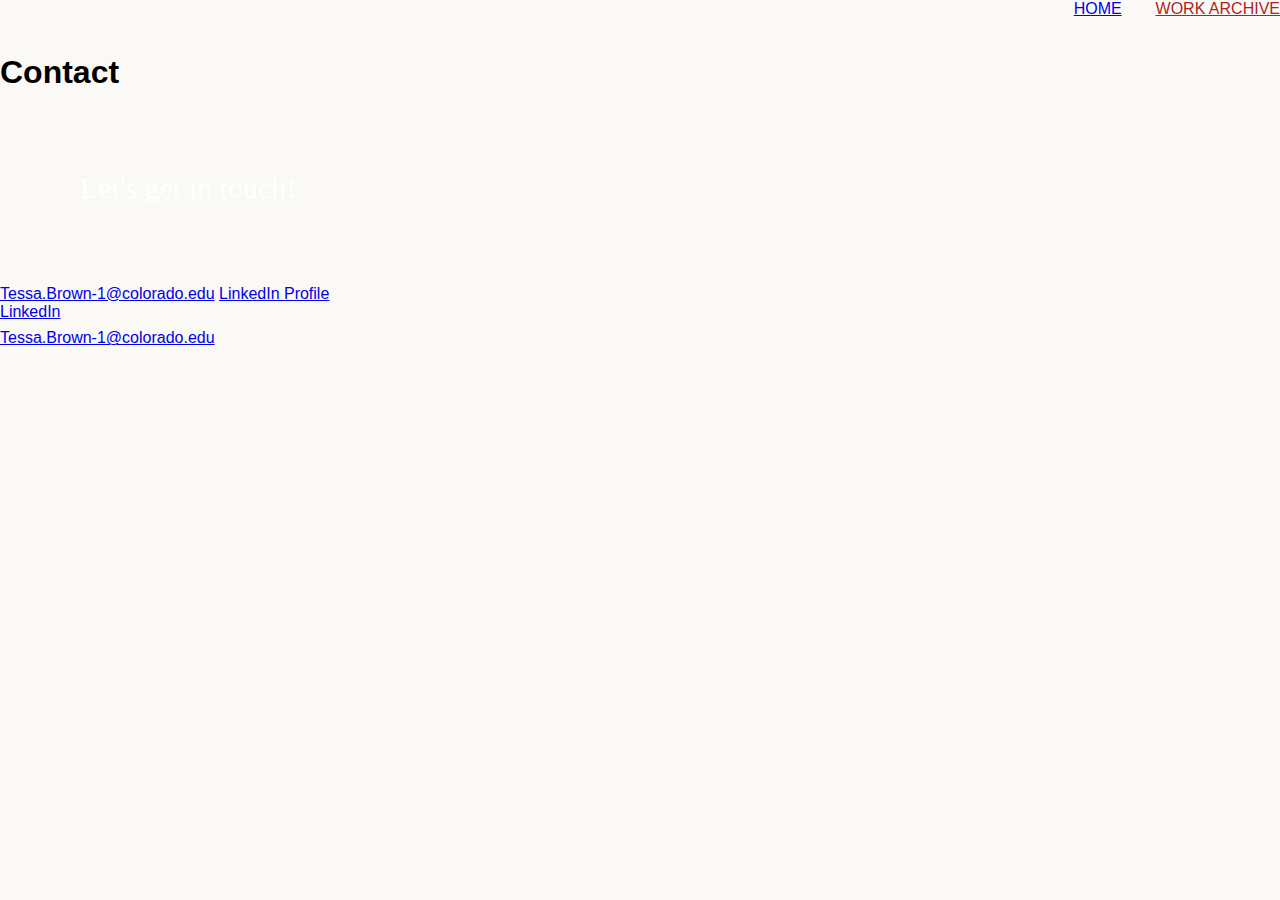
<file: contact.html>
<!DOCTYPE html>
<html lang="en">
<head>
    <meta charset="UTF-8">
    <meta name="viewport" content="width=device-width, initial-scale=1.0">
    <title>Contact - Tessa Brown</title>
    <link rel="stylesheet" href="styles.css">
</head>
<body>
    <header>
        <div class="logo">TESSA<span>Brown</span></div>
        <nav>
            <a href="index.html">HOME</a>
            <a href="work.html">WORK ARCHIVE</a>
        </nav>
    </header>

    <section class="contact-page">
        <h1>Contact</h1>
        <div class="contact-content">
            <div class="contact-info-large">
                <p>Let's get in touch!</p>
                <a href="mailto:Tessa.Brown-1@colorado.edu" class="email-link">Tessa.Brown-1@colorado.edu</a>
                <a href="https://linkedin.com" target="_blank" class="linkedin-link">LinkedIn Profile</a>
            </div>
        </div>
    </section>

    <footer>
        <div class="contact-info">
            <a href="https://linkedin.com" target="_blank">LinkedIn</a>
            <a href="mailto:Tessa.Brown-1@colorado.edu">Tessa.Brown-1@colorado.edu</a>
        </div>
    </footer>
</body>
</html>
</file>
<file: styles.css>
/* Reset and base styles */
* {
    margin: 0;
    padding: 0;
    box-sizing: border-box;
}

/* font instructions for the body text -> text in the overlays */
body {
    font-family: "Helvetica", Arial, sans-serif;
    margin: 0 auto;
    background-color: #FAF9F6;
}

/* Header styles */
header {
    display: flex;
    justify-content: space-between;
    align-items: flex-start; /* Aligns logo to top */
    height: 6vh;
    position: relative;
}

/* padding for about and work archive links */
.links {
    padding: 20px 40px;
}

nav {
    display: flex;
    gap: 2.646vw;
}

.navbar {
    display: flex;
    align-items: center; /* Ensures vertical centering */
}

.nav-link {
    font-family: "Helvetica", Arial, sans-serif;
    font-weight: bold;
    font-size: 24px;
    padding: 5px 0;
    position: relative;
    transition: color 0.3s ease;
    color: #AF1F24;
    text-decoration: none;
    text-transform: uppercase;
    padding: 5px 0;
    position: relative;
}

/* Navigation link hover effect */
.nav-link::after {
    content: '';
    position: absolute;
    bottom: -2px;
    left: 0;
    width: 100%;
    height: 2px;
    background-color: #AF1F24;
    transform: scaleX(0);
    transition: transform 0.3s ease;
}

.nav-link:hover::after {
    transform: scaleX(1);
}

/* Active page indicator */
.nav-link.active {
    color: #AF1F24;
}

.nav-link.active::after {
    transform: scaleX(1);
}

/* Logo link styles */
.logo-link {
    display: block;
    transition: opacity 0.3s ease;
    padding-left: 10px;
}

.logo-link:hover {
    opacity: 0.8;
}

/* Logo image styles */
.logo {
    height: auto;
    width: 12.698vw;
    align-items: center;
    display: flex;
    transform: translateY(-5vh);
    filter: drop-shadow(0px 4px 4px rgba(0, 0, 0, 0.05));
}   

/* Add margin to main content to account for fixed header */
main {
    margin-top: 80px;
}

/* Work Archive link specific color */
a[href="work.html"] {
    color: #AF1F24;
}

/* About link specific color */
a[href="about.html"] {
    color: #AF1F24;
}

* {
    box-sizing: border-box;
}

.hero-container {
    position: relative; 
    display: flex;
    justify-content: center;
    align-items: center;
    width: 100%;
    max-width: 52.91vw; 
    margin: 0 auto; 
}

.home-logo {
    position: absolute;
    width: 53.505vw;
    height: auto;
    margin-left: auto;
    margin-right: auto;
    transform: translateY(-11.111vh);
}

.boarding-pass {
    width: 52.315vw;
    height: auto;
    display: block;
    margin-left: auto;
    margin-right: auto;
    transform: translateY(2.5vw);
    z-index: 2;
    filter: drop-shadow(0px 4px 4px rgba(0, 0, 0, 0.15));
}

.highlighted-work-title {
    width: 20vw; 
    height: auto;
    padding: 1.5vw; 
    transform: translateY(-5vw);
    filter: drop-shadow(0px 4px 4px rgba(0, 0, 0, 0.15));
}

/* grid for home page */
.portfolio-grid-home {
    display: grid;
    grid-template-columns: repeat(3, 30.754vw);
    gap: 2.116vw;
    justify-content: center; /* Centers the grid */
    margin-bottom: 2.646vh;
    transform: translateY(-10vh);
    position: relative;
}

/* grid for work archive */
.portfolio-grid {
    display: grid;
    grid-template-columns: repeat(3, 30.754vw);
    gap: 2.116vw;
    justify-content: center;
    margin-bottom: 20vh;
    transform: translateY(5.291vh);
    position: relative;
}

.portfolio-item {
    width: 30.754vw;
    background-color: white; 
    box-shadow: 0px 4px 4px rgba(0, 0, 0, 0.25);
    border-radius: 5px;
    display: flex;
    align-items: center;
    justify-content: center;
    overflow: hidden; 
    position: relative;
}

/* style for the 4 david heads image from home page */
.davidheads {
    width: 26.786vw;
    height: auto; 
}

/* style for the birth of venus poster */
.poster-1 {
    width: 26vw;
    height: auto;
}

.flower-x {
    width: 28.042vw;
    height: auto;
}

/* Hover overlay styles (hidden by default) */
.overlay {
    position: absolute;
    top: 0;
    left: 0;
    width: 100%;
    height: 100%;
    background: rgba(0, 0, 0, 0.3); /* 30% black overlay */
    display: flex;
    justify-content: center;
    opacity: 0;
    transition: opacity 0.3s ease-in-out;
    align-items: flex-end; /* Moves text to the bottom */
    padding-bottom: 20px; /* Adds spacing from the bottom */
}

/* Text inside the overlay */
.overlay-text {
    color: white;
    font-family: "HelveticaNeue-CondensedBold", "Helvetica Neue";
    font-size: 60px;
    font-weight: 900;
    text-transform: uppercase;
    text-align: center;
    opacity: 0;
    transition: opacity 0.3s ease-in-out;
}

/* Hover state: Show overlay and text */
.portfolio-item:hover .overlay {
    opacity: 1;
}

.portfolio-item:hover .overlay-text {
    opacity: 1;
}

/* styles for the work archive page */
.anamoly-logo {
    width: 29.066vw;
    height: auto;
}

.poster-2 {
    width: 26vw;
    height: auto;
}

.david-head {
    width: 26.786vw;
    height: auto;
}

.logo-2025 {
    width: 26.646vw;
    height: auto;
}

.spray-paint {
    width: 28.307vw; 
    height: auto;
}

.sweatshirt {
    width: 28.638vw;
    height: auto;
}

.street-sign {
    width: 27.447vw;
    height: auto;
}

.threeD-x {
    width: 29.159vw;
    height: auto; 
}

/* About section */
.about {
    max-width: 52.91vw;
    margin: 0 auto;
    line-height: 1.8;
}

/* Full-screen overlay */
.full-overlay {
    position: fixed;
    top: 0;
    left: 0;
    width: 100%;
    height: 100%;
    background: rgba(0, 0, 0, 0.85); /* 85% opacity */
    display: flex;
    opacity: 0;
    visibility: hidden;
    transition: opacity 0.3s ease-in-out;
    z-index: 1000;
    overflow-y: auto; /* allows for scrolling in the full overlay */ 
}

/* Visible state */
.full-overlay.active {
    opacity: 1;
    visibility: visible;
}

/* Overlay container: Holds both sides */
.overlay-container {
    display: flex;
    flex-direction: row;
    width: 100%;
    height: 100%;
    padding: 24px;
    box-sizing: border-box; /* Ensures padding doesn't affect size */
    overflow-y: auto; /* Enables scrolling if text is too long */
    align-items: center;
}

/* Left side: Image */
.overlay-left {
    display: flex;
    align-items: center;
    justify-content: center;
}

.overlay-right {
    display: flex;
    flex-direction: column;
    justify-content: center; /* ⬅️ This centers the text vertically */
    flex: 1; /* optional: allows the text area to grow */
}

#overlay-title, #overlay-text {
    text-align: left;
}

/* title for the full overlay */
h2 {
    font-family: "Helvetica", Arial, sans-serif;
    font-weight: bold;
    font-size: 100px;
    color: white;
    padding-left: 80px;
    padding-right: 80px;
}

/* body text for the full overlay */
p {
    font-family: "Times New Roman", Times, serif;
    font-size: 30px;
    color: white;
    padding: 80px;
}

/* style for all of the images in the full overlay */
.img-overlay {
    display: flex;
    align-items: center;
    justify-content: center;
    object-fit: contain;
    padding: 24px;
}

/* 4 david heads overlay image style*/
.sticker-img {
    width: 40.212vw;
    height: auto;
}

/* poster 1 overlay image style*/
.poster-img {
    width: 39.815vw;
    height: auto;
    transform: translateY(4vh); 
}

/* flower sticker/logo overlay image style*/
.logo-img {
    width: 45.437vw;
    height: auto;
}

/* Illustrated anomaly logo overlay image style */
.anomaly_logo-img{
    width: 50.661vw;
    height: auto;
}

/*  single david head overlay image style */
.david-img {
    width: 40.212vw;
    height: auto;
}

/* multiple itterations of anomaly logos overlay image style */
.anamolylogos-img {
    width: 21.561vw;
    height: auto;
}

/* spray paint logo overlay image style */
.modern-img {
    width: 34.193vw;
    height: auto;
}

/* crewneck overlay image style */
.crewneck-img {
    width: 50.463vw;
    height: auto;
}

/* 3D X overlay image style */
.threeD-img {
    width: 53.373vw;
    height: auto;
}

.btu-img {
    width: 52.91vw;
    height: auto;
}

/* Text container */
.overlay-text-container {
    max-width: 80%;
    padding-top: 20px;
}


/* Close button (X icon) */
.close-btn {
    position: absolute;
    top: 10px; /* Moves it inside */
    right: 10px; /* Moves it inside */
    width: 3.241vw;
    height: auto;
    flex-shrink: 0;
    cursor: pointer;
}

/* About Container */
.about-container {
    display: flex; /* Arrange image and text side by side */
    flex-direction: row; /* Ensure horizontal layout */
    align-items: center; /* Align content vertically */
    justify-content: center; /* Center content in container */
    padding-left: 0.661vw;
    padding-right: 24px;
    padding-top: 50px;
    padding-bottom: 24px;
    width: 100%;
    max-width: 95.238vw; /* Ensures content doesn’t stretch too much */
    margin: 40px auto;
    gap: 0.661vw; 
}

/* Profile Section */
.profile-section {
    flex: 0 0 40%; /* Takes 30% of the available width */
    display: flex;
    justify-content: flex-start; /* Align image to the left */
}

.profile-image {
    width: 100%; 
    max-width: 52.91vw; 
    height: auto;
    filter: drop-shadow(0px 4px 4px rgba(0, 0, 0, 0.25));
}

/* Bio Section */
.bio-section {
    flex: 1; /* Takes remaining space */
    text-align: left;
    max-width: 60rem;
    max-width: 100%; /* Allows it to take more space */
    margin: 24px;
    padding: 24px; 
}

.bio-text {
    color: #000;
    font-family: "Times New Roman", serif;
    line-height: 1.6;
    font-weight: normal; 
}

/* Footer sticks to the bottom */
.footer {
    height: 25vh;
    background-color: #e6a5c3;
    display: flex;
    align-items: center;
    position: relative; 
    padding: 20px;
    margin-bottom: 0;
}

.content {
    width: 100%;
    max-width: 1500px;
    display: flex;
    align-items: center;
    justify-content: flex-end;
    position: relative;
}

.contact-info {
    position: relative;
    display: flex;
    flex-direction: column;
    align-items: flex-start;
    gap: 0.661vw; 
    padding-right: 16px;
}

.contact-img {
    width: 8.598vw;
    height: auto;
    filter: drop-shadow(0px 4px 4px rgba(0, 0, 0, 0.25));
}

.linkedin{
    align-self: flex-end; /* Align LinkedIn icon to the right */
    margin-bottom: 5px; /* Space between LinkedIn icon and email */
}

.linkedin-img {
    width: 5.291vw;
    height: auto; 
}

.linkedin-img:hover {
    transform: scale(1.05); /* Slightly increase size */
}

.email-link {
    justify-content: center;
    gap: 20px;
    white-space: nowrap; /* Ensures the email stays in one line */
}

.email-link a {
    color: #AF1F24;
    text-decoration: none;
    font-weight: bold;
}

.email-link:hover {
    transform: scale(1.05); /* Slightly increase size */
}

/* media queries for code above */
/* phone max width of 480px */
@media screen and (max-width: 480px){

    /* title for the full overlay */
    h2 {
        font-size: 35px;
        padding-left: 14px;
        padding-right: 14px;
    }

    /* body text for the full overlay */
    p {
        font-size: 15px;
        padding: 14px;
    }
    
    nav {
        gap: 1.5vw;
    }

    .nav-link {
        font-size: 15px;
    }

    .links {
        padding: 16px;
    }

    .logo {
        height: auto;
        width: 27vw;
        transform: translateY(-1.50vh);
    }

    .logo-link {
        padding-left: 5px;
    }


    .home-logo {
        transform: translateY(-4vh);
    }

    .highlighted-work-title {
        transform: translateY(-1vw);
    }

    /* grid for home page */
    .portfolio-grid-home {
        margin-bottom: 0;
        transform: translateY(-3vh);
        padding: 16px;
    }

    .work-archive {
        padding: 16px;
    }

    .portfolio-grid {
        transform: translateY(-0.5vh);
        margin-bottom: 1vh;
    }

    .portfolio-item{
        height: 20vh
    }

    .footer {
        height: 8vh;
        margin-top: auto; 
    }

    .email-link a {
        font-size: 10px;
    }

    /* Overlay container: Holds both sides */
    .overlay-container {
        padding: 16px;
    }

    .about-container {
        flex-direction: column;
        padding: 30px 15px;
        gap: 20px;
        margin: 0px;
    }

    /* Adjust profile section for mobile */
    .profile-section {
        flex: 0 0 auto;
        width: 100%;
        justify-content: center;
    }
    
    .profile-image {
        max-width: 80vw;
    }
    
    /* Adjust bio section for mobile */
    .bio-section {
        width: 100%;
        margin: 0;
        text-align: left;
    }

    .bio-text {
        font-size: 17px
    }

}
/* small tablet max width of 768px */
@media screen and (min-width: 480px) and (max-width: 768px){

    /* title for the full overlay */
    h2 {
        font-size: 45px;
        padding-left: 14px;
        padding-right: 14px;
    }

    /* body text for the full overlay */
    p {
        font-size: 19px;
        padding: 14px;
    }
    
    .home-logo {
        transform: translateY(-4.5vh);
    }

    .logo {
        height: auto;
        width: 25vw;
        transform: translateY(-5vh);
        padding: 10px;
    }

    .portfolio-grid {
        margin-bottom: 9vh;
    }

    .footer {
        height: 15vh;
    }

    .portfolio-grid-home {
        transform: translateY(-4vh);
    }

    .about-container {
        flex-direction: column;
        padding: 30px 15px;
        gap: 20px;
        margin: 0px;
    }

    .profile-section {
        flex: 0 0 auto;
        width: 100%;
        justify-content: center;
    }
    
    .profile-image {
        max-width: 80vw;
    }
    
    /* Adjust bio section for mobile */
    .bio-section {
        width: 100%;
        margin: 0;
    }

    .bio-text {
        font-size: 15px
    }
}

@media screen and (min-width: 768px) and (max-width: 1200px) {
    .home-logo {
        transform: translateY(-4.5vh);
    }
    .logo {
        height: auto;
        width: 25vw;
        transform: translateY(-5vh);
        padding: 10px;
    }
    .portfolio-grid-home {
        transform: translateY(-4vh);
    }
    .footer {
        height: 11vh;
    }
    /* title for the full overlay */
    h2 {
        font-size: 60px;
        padding-left: 14px;
        padding-right: 14px;
    }

    /* body text for the full overlay */
    p {
        font-size: 24px;
        padding: 14px;
    }
    .portfolio-grid {
        margin-bottom: 9vh;
    }
    .about-container {
        flex-direction: column;
        padding: 30px 15px;
        gap: 20px;
        margin: 0px;
    }
    .profile-section {
        flex: 0 0 auto;
        width: 100%;
        justify-content: center;
    }
    .profile-image {
        max-width: 80vw;
    }
    /* Adjust bio section for mobile */
    .bio-section {
        width: 100%;
        margin: 0;
        text-align: left;
    }
    .bio-text {
        font-size: 24px
    }
}
</file>
